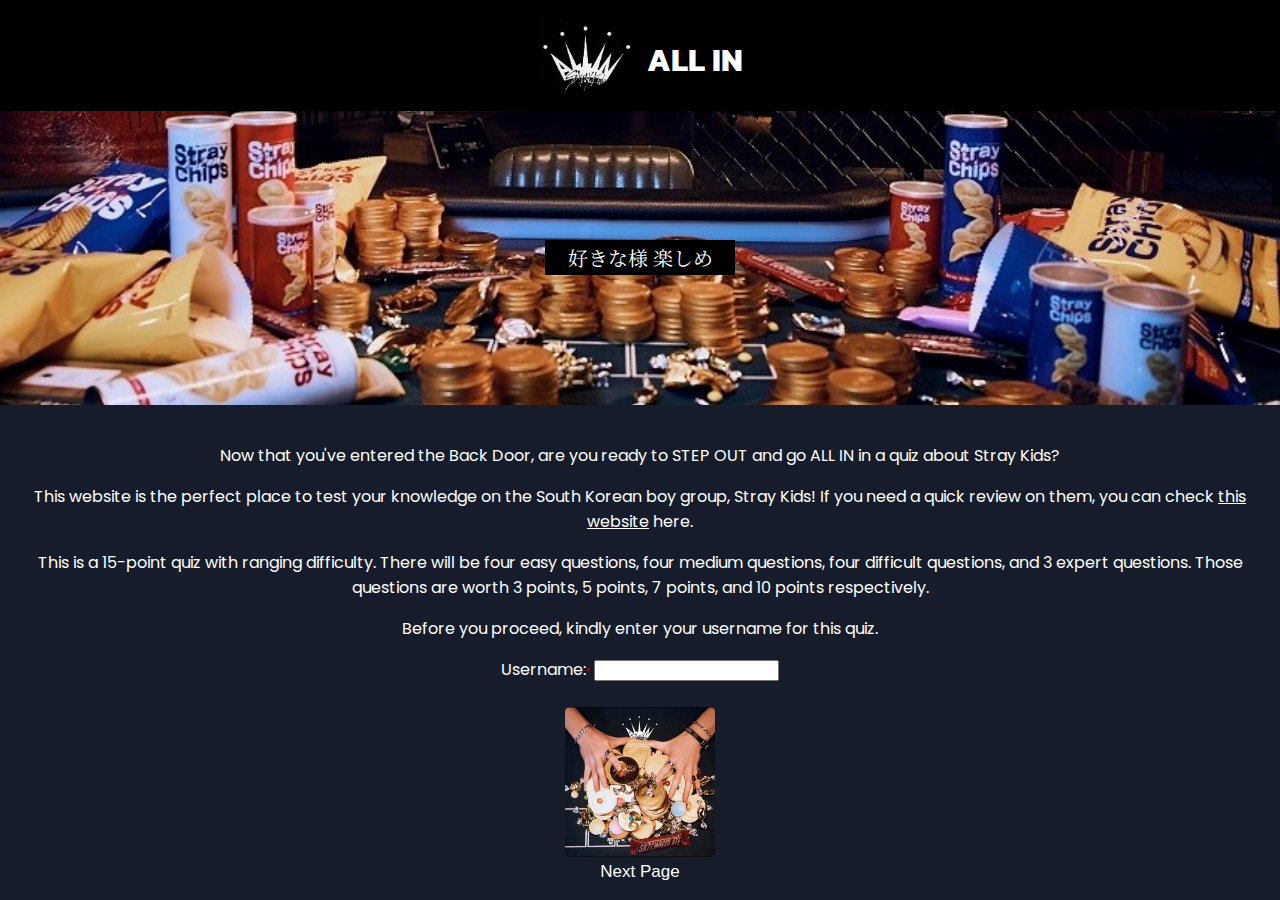
<file: index.html>
<!DOCTYPE html>
<html>
	<head>
		<title>ALL IN</title>
		<meta charset="UTF-8">
		<meta name="author" content="Jillian Fatima M. Rosacay">
		<meta name="keywords" content="HTML, CSS, JavaScript">
		<meta name="revised" content="05-07-2022">
		<meta name="viewport" content="width=device-width, initial-scale=1.0">

		<link rel="icon" href="images/icon.jpg" type="image/gif">
		<link rel="stylesheet" type="text/css" href="css/mystyle.css">	
	</head>
	<body>
		<header>
			<img id="logo" src="images/icon.jpg">
			<h1> ALL IN </h1>
		</header>
		<div id="skzGroup">
			<span class="hoverText" data-hover="(have as much fun as you want)"> 好きな様 楽しめ </span>
		</div>
		<section id="content">
			<p> Now that you've entered the Back Door, are you ready to STEP OUT and go ALL IN in a quiz about Stray Kids? </p>
			
			<p> This website is the perfect place to test your knowledge on the South Korean boy group, Stray Kids! If you need a quick review on them, you can check 
			<a href="https://bit.ly/SKZIntoTheBackDoor">this website</a> here.</p>
			
			<p> This is a 15-point quiz with ranging difficulty. There will be four easy questions, four medium questions, four difficult questions, and 3 expert questions. 
			Those questions are worth 3 points, 5 points, 7 points, and 10 points respectively. </p>
			
			<p> Before you proceed, kindly enter your username for this quiz. </p>
		</section>
		<form id="uName" action="htdocs/leaderboard.html" onsubmit= "return nextP()">
			<label for="userName"> Username:<span>*</span> </label>
			<input type="text" id="userName" name="userName" required>
			
			<br/>
			<br/>
			
			<button type="submit"> <img id="pic1" src="images/ALLIN.jpg"><br/>Next Page</button>
		</form>
		<script src="javascript/myscript.js"></script>
	</body>
</html>
</file>
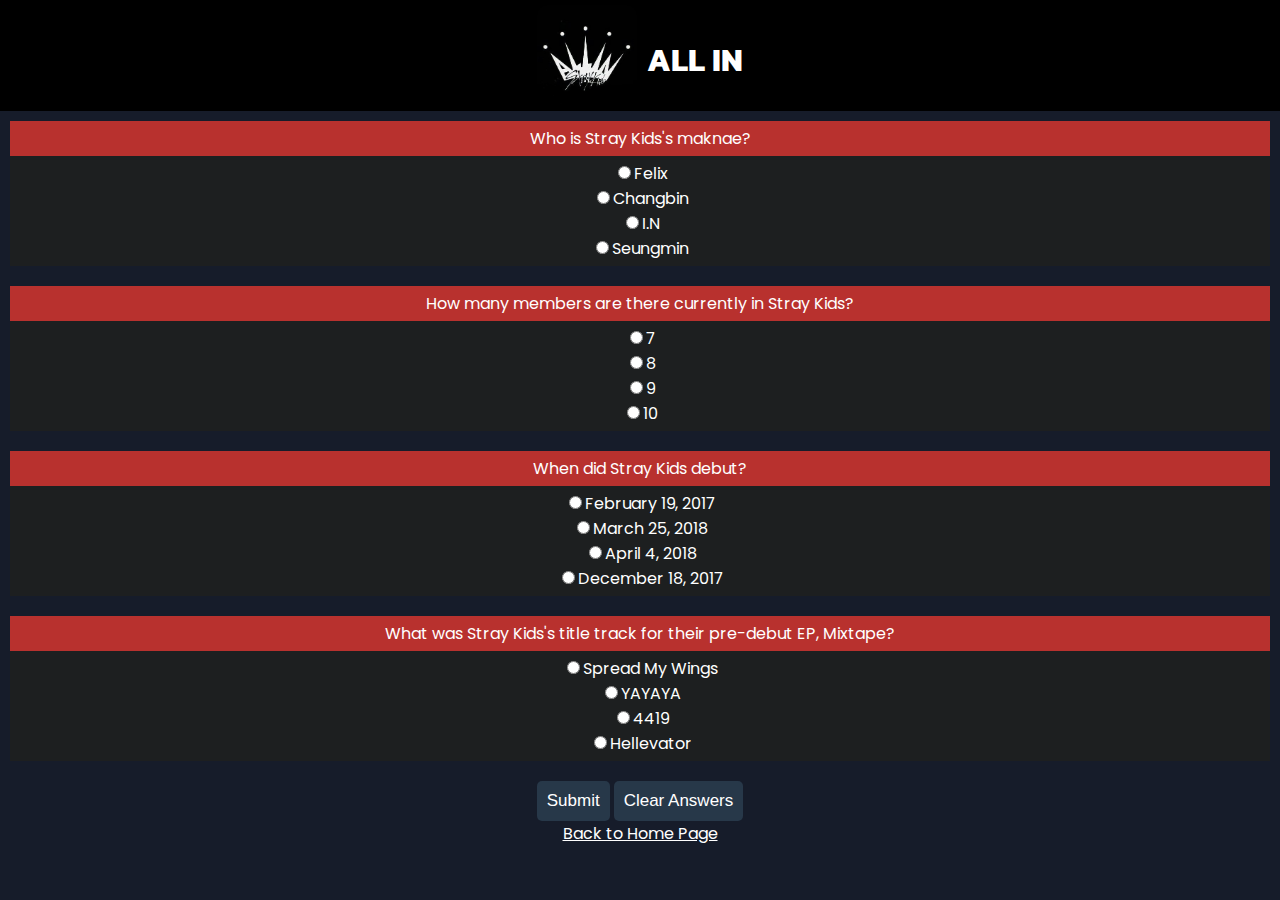
<file: htdocs/quiz.html>
<!DOCTYPE html>
<html>
	<head>
		<title>ALL IN</title>
		<meta charset="UTF-8">
		<meta name="author" content="Jillian Fatima M. Rosacay">
		<meta name="keywords" content="HTML, CSS, JavaScript">
		<meta name="revised" content="05-07-2022">
		<meta name="viewport" content="width=device-width, initial-scale=1.0">

		<link rel="icon" href="../images/icon.jpg" type="image/gif">
		<link rel="stylesheet" type="text/css" href="../css/mystyle1.css">		
	</head>
	<body>
		<header>
			<img id="logo" src="../images/icon.jpg">
			<h1> ALL IN </h1>
		</header>
		<form action="userScore.html" onsubmit="return computescore()">
			
			<p id="q1"></p>
				
			<p id="q1choices"></p>
			
			<p id="q2"></p>
			
			<p id="q2choices"></p>
			
			<p id="q3"></p>
			
			<p id="q3choices"></p>
			
			<p id="q4"></p>
			
			<p id="q4choices"></p>
			
			<button type="submit"> Submit </button>
			<button type="reset" onclick="remove()"> Clear Answers </button>
		
		</form>
		<a href="../index.html"> Back to Home Page </a>
		<script src="../javascript/myscript1.js"></script>
	</body>
</html>
</file>
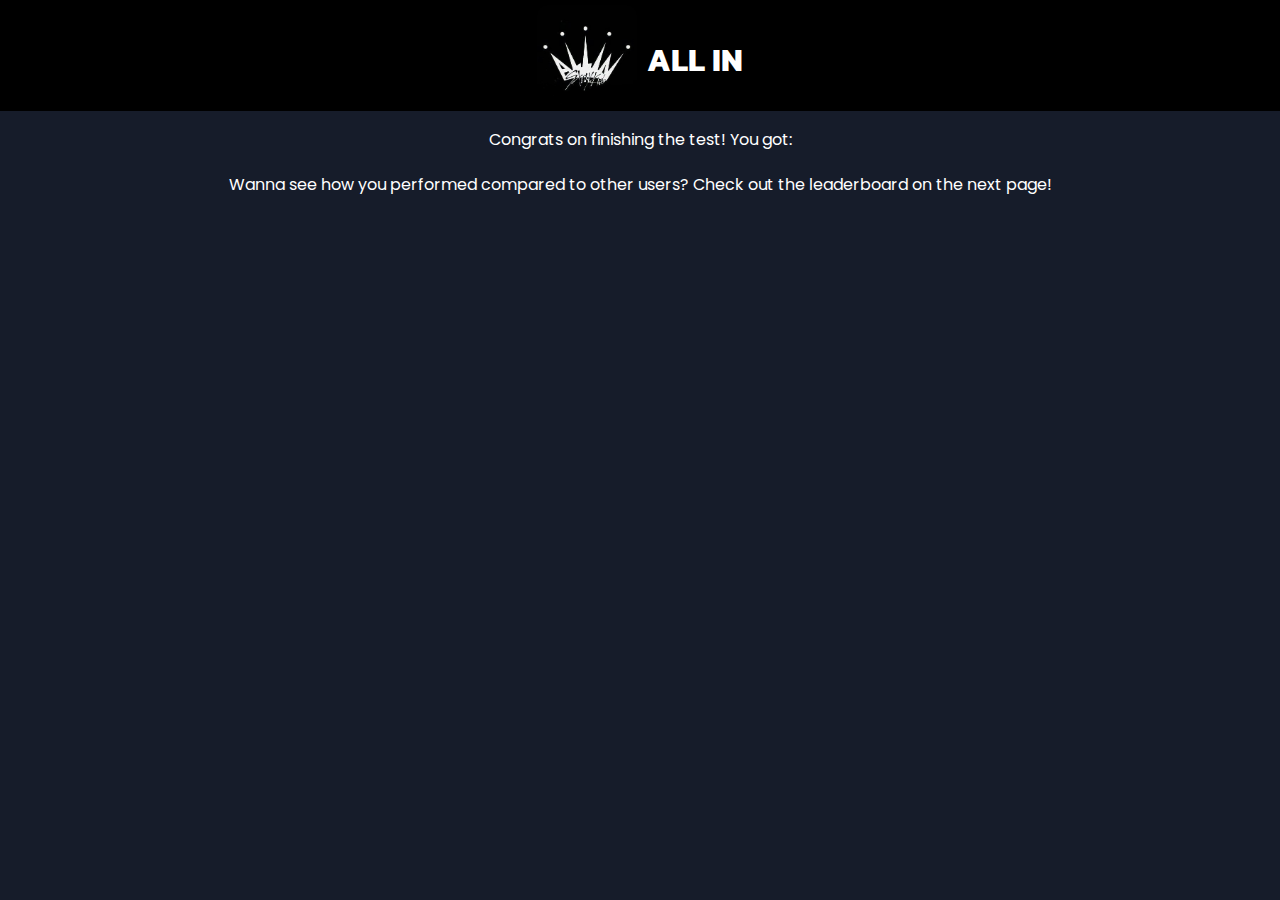
<file: htdocs/userScore.html>
<!DOCTYPE html>
<html>
	<head>
		<title>ALL IN</title>
		<meta charset="UTF-8">
		<meta name="author" content="Jillian Fatima M. Rosacay">
		<meta name="keywords" content="HTML, CSS, JavaScript">
		<meta name="revised" content="05-07-2022">
		<meta name="viewport" content="width=device-width, initial-scale=1.0">

		<link rel="icon" href="../images/icon.jpg" type="image/gif">
		<link rel="stylesheet" type="text/css" href="../css/mystyle2.css">		
	</head>
	<body>
		<header>
			<img id="logo" src="../images/icon.jpg">
			<h1> ALL IN </h1>
		</header>
		<section id="userScore">
			<p> Congrats on finishing the test! You got: </p>
			<h2 id="score"></h2>
		</section>
		<p> Wanna see how you performed compared to other users? Check out the leaderboard on the next page! </p>
	</body>
</html>
</file>
<file: css/mystyle.css>
@import url('https://fonts.googleapis.com/css2?family=Kanit:ital,wght@1,600&family=Noto+Serif+JP&family=Poppins&family=Rubik:ital,wght@1,300&display=swap');

header{
	display: flex;
	padding: 5px 0px;
	align-items: center;
	justify-content: center;
	background-color: black;
}

header h1 {
	position: relative;
	top: 5px;
	font-family: 'Kanit', sans-serif;
	margin-left: 10px; 
	color: white;
}

#logo{
	width: 100px;
	border-radius: 10px;
}

body {
	margin: 0;
	font-family: 'Poppins', sans-serif;
	background-color: #161c2a;
	color: white;
	text-align: center;
}

#skzGroup{
	display: flex;
	height: 23vw;
	background-image: url("../images/skzAllIn.jpg");
	background-repeat: no-repeat;
	background-size: cover;
	background-position: center;
	margin: 0;
	align-items: center;
}

#skzGroup span{
	background-color: black;
	text-align: center;
	vertical-align: middle;
	margin: auto;
	color: white;
	font-size: 20px;
	font-family: 'Noto Serif JP', serif;
}

.hoverText {
	position: relative;
	width: 190px;
	padding: 3px 0px;
}


.hoverText:before{
	position: absolute;
	visibility: hidden;
	content: attr(data-hover);
	background-color: black;
	width: 190px;
	padding: 3px 0px;
	text-align: center;
	left: 0%;
	top: 110%;
	font-size: 10px;
	font-family: 'Rubik', sans-serif;
	color: white;
}

.hoverText:hover:before {
	visibility: visible;
}

#content{
	margin-top: 3vw;
	padding: 0 15px;
}

a, button {
	color: white;
}

a:hover {
	color: #628cb7;
}

button:hover {
	color: #628cb7;
}

form span {
	color: red;
	font-size: 0.5em;
}

#pic1 {
	border-radius: 5px;
	width: 150px;
}

button {
	border: none;
	background: none;
	font-size: 17px;
	padding: 0 0 10px 0;
}
</file>
<file: css/mystyle1.css>
@import url('https://fonts.googleapis.com/css2?family=Kanit:ital,wght@1,600&family=Noto+Serif+JP&family=Poppins&family=Rubik:ital,wght@1,300&display=swap');

header{
	display: flex;
	padding: 5px 0px;
	align-items: center;
	justify-content: center;
	background-color: black;
}

header h1 {
	position: relative;
	top: 5px;
	font-family: 'Kanit', sans-serif;
	margin-left: 10px; 
	color: white;
}

#logo{
	width: 100px;
	border-radius: 10px;
}

body {
	margin: 0;
	font-family: 'Poppins', sans-serif;
	background-color: #161c2a;
	color: white;
	text-align: center;
}

#q1, #q2, #q3, #q4 {
	background-color: #b8312e;
	margin: 10px 10px 0 10px;
	padding: 5px 0;
}

#q1choices, #q2choices, #q3choices, #q4choices {
	background-color: #1d1f20;
	margin: 0 10px 20px 10px;
	padding: 5px 0;
}

a, button {
	color: white;
	padding: 10px;
}

a:hover {
	color: #628cb7;
}

button:hover {
	color: #628cb7;
}

button {
	border: none;
	background: #273849;
	font-size: 17px;
	border-radius: 5px;
}
</file>
<file: css/mystyle2.css>
@import url('https://fonts.googleapis.com/css2?family=Kanit:ital,wght@1,600&family=Noto+Serif+JP&family=Poppins&family=Rubik:ital,wght@1,300&display=swap');

header{
	display: flex;
	padding: 5px 0px;
	align-items: center;
	justify-content: center;
	background-color: black;
}

header h1 {
	position: relative;
	top: 5px;
	font-family: 'Kanit', sans-serif;
	margin-left: 10px; 
	color: white;
}

#logo{
	width: 100px;
	border-radius: 10px;
}

body {
	margin: 0;
	font-family: 'Poppins', sans-serif;
	background-color: #161c2a;
	color: white;
	text-align: center;
}
</file>
